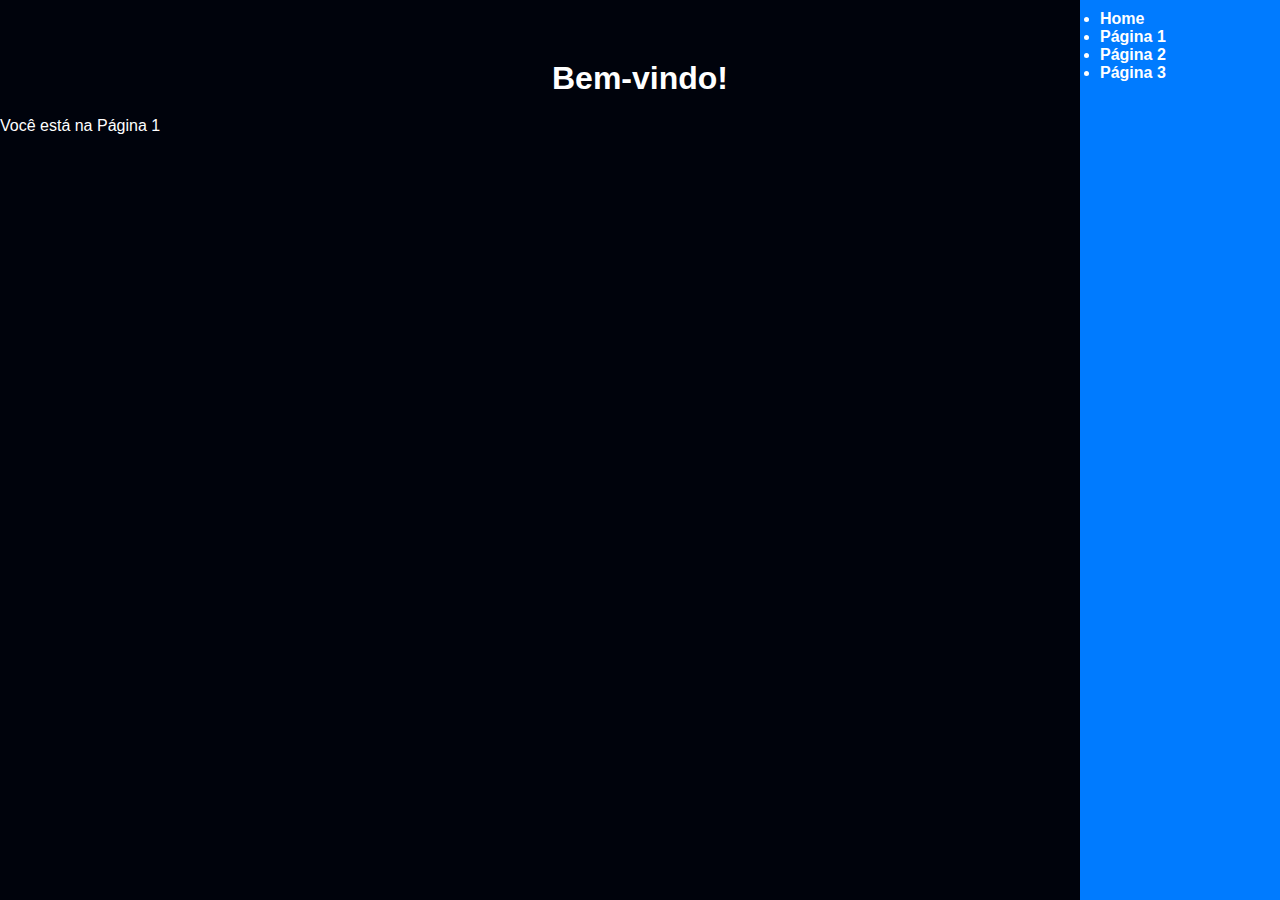
<file: P1.html>
<!DOCTYPE html>
<html lang="pt-br">
<head>
    <meta charset="UTF-8">
    <meta name="viewport" content="width=device-width, initial-scale=1.0">
    <title>Menu Superior</title>
    <link rel="stylesheet" href="styles.css">
</head>
<body>
    <header>
        <nav class="menu">
            <ul>
                <li><a href="index.html">Home</a></li>
                <li><a href="P1.html">Página 1</a></li>
                <li><a href="P2.html">Página 2</a></li>
                <li><a href="P3.html">Página 3</a></li>
            </ul>
        </nav>
    </header>
    <main>
        <h1>Bem-vindo!</h1>
        <p>Você está na Página 1</p>
    </main>
</body>
</html>
</file>
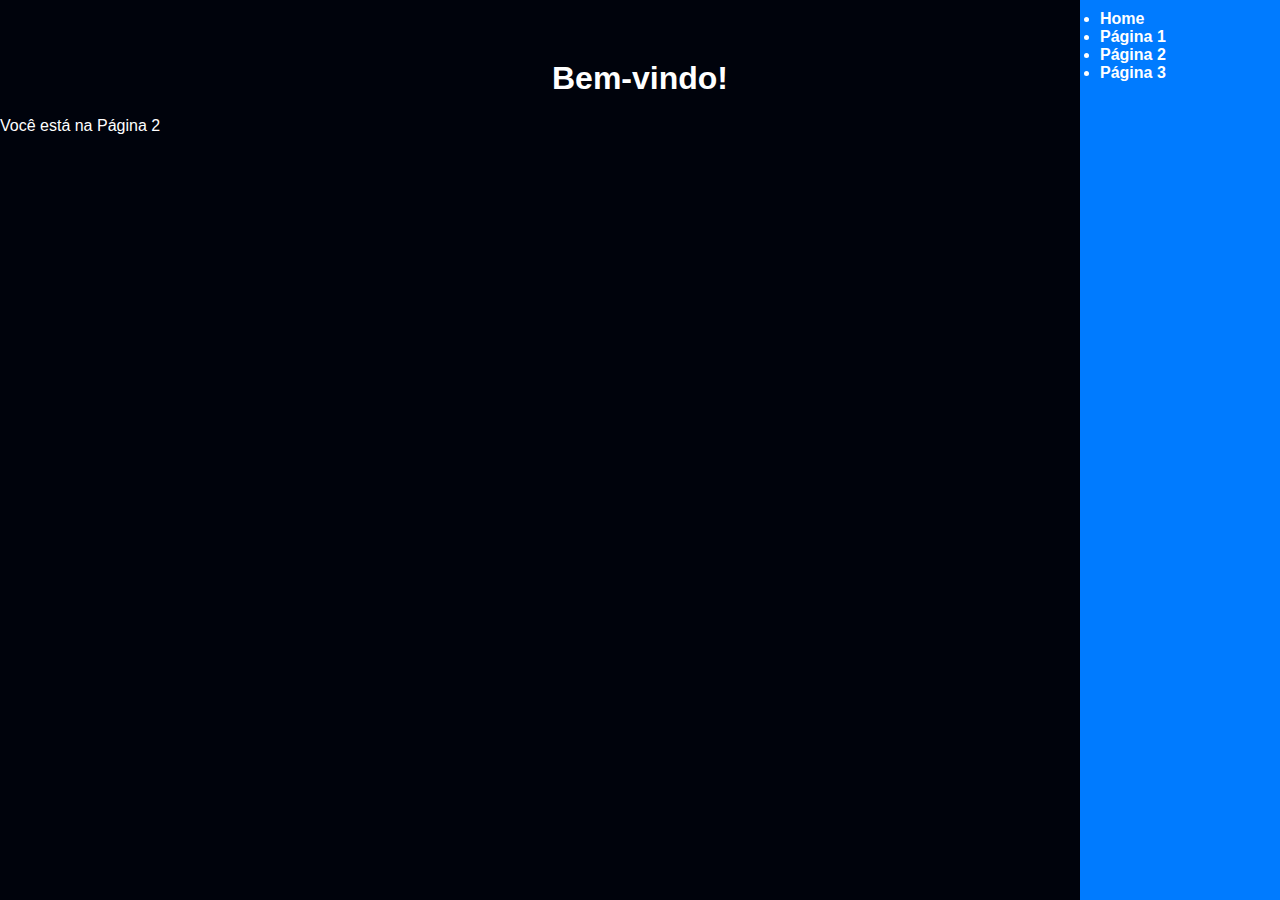
<file: P2.html>
<!DOCTYPE html>
<html lang="pt-br">
<head>
    <meta charset="UTF-8">
    <meta name="viewport" content="width=device-width, initial-scale=1.0">
    <title>Menu Superior</title>
    <link rel="stylesheet" href="styles.css">
</head>
<body>
    <header>
        <nav class="menu">
            <ul>
                <li><a href="index.html">Home</a></li>
                <li><a href="P1.html">Página 1</a></li>
                <li><a href="P2.html">Página 2</a></li>
                <li><a href="P3.html">Página 3</a></li>
            </ul>
        </nav>
    </header>
    <main>
        <h1>Bem-vindo!</h1>
        <p>Você está na Página 2</p>
    </main>
</body>
</html>
</file>
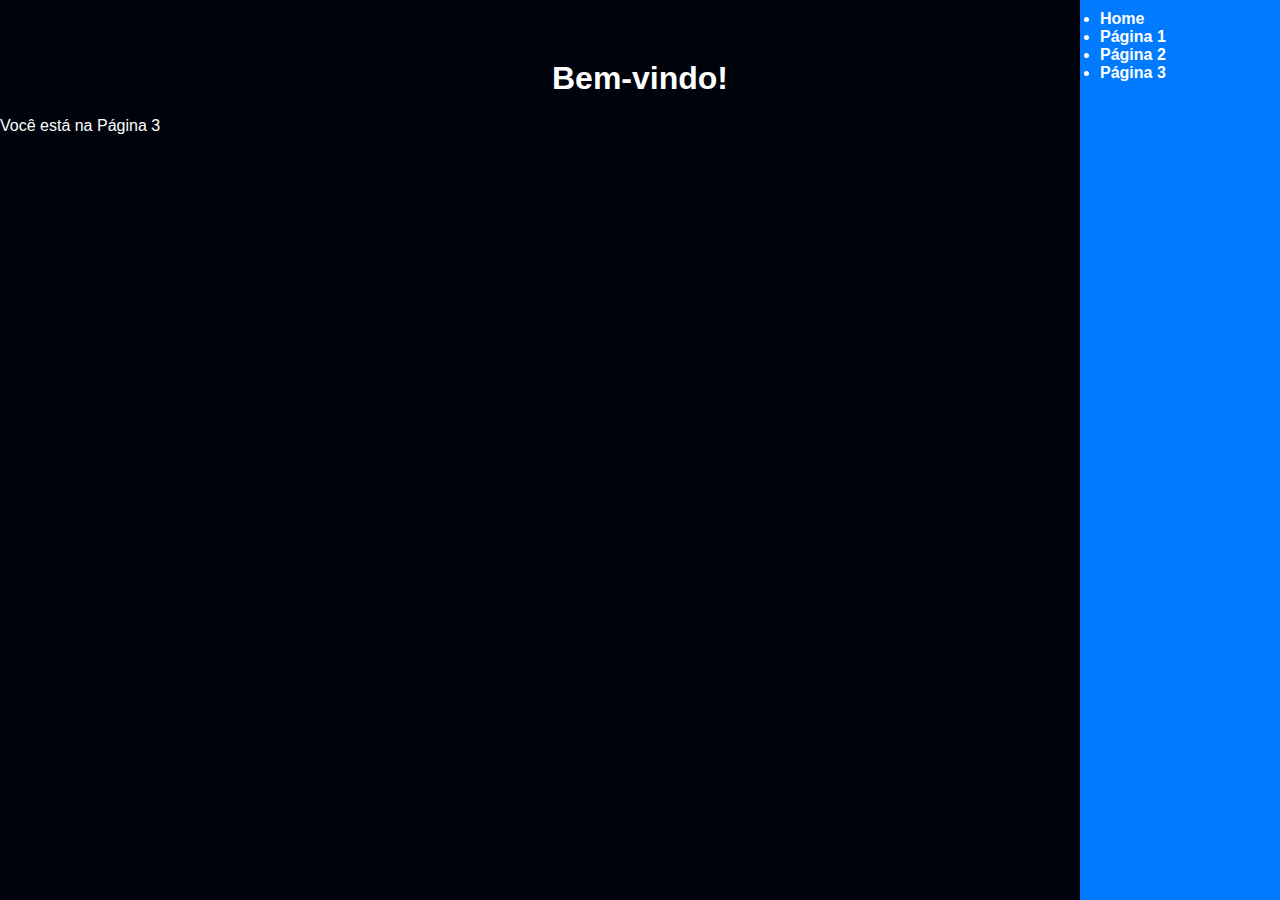
<file: P3.html>
<!DOCTYPE html>
<html lang="pt-br">
<head>
    <meta charset="UTF-8">
    <meta name="viewport" content="width=device-width, initial-scale=1.0">
    <title>Menu Superior</title>
    <link rel="stylesheet" href="styles.css">
</head>
<body>
    <header>
        <nav class="menu">
            <ul>
                <li><a href="index.html">Home</a></li>
                <li><a href="P1.html">Página 1</a></li>
                <li><a href="P2.html">Página 2</a></li>
                <li><a href="P3.html">Página 3</a></li>
            </ul>
        </nav>
    </header>
    <main>
        <h1>Bem-vindo!</h1>
        <p>Você está na Página 3</p>
    </main>
</body>
</html>
</file>
<file: styles.css>
/* Estilos básicos */
body {
    margin: 0;
    font-family: Arial, sans-serif;
    background-color: var(--cor-de-fundo);
    color: var(--branco-principal);
}

* {
    margin: 0;
    padding: 0;
}


.menu {
    background-color: #007BFF; /* azul */
    padding: 10px 0;
    position: fixed; /* fixa o menu na tela */
    top: 0;          /* topo da tela */
    right: 0;        /* lado direito da tela */
    height: 100vh;   /* altura total da tela */
    width: 200px;    /* largura do menu, ajuste conforme quiser */
    z-index: 1000;   /* fica acima do restante do conteúdo */
}



/*
.menu {
    background-color: #007BFF; /* azul */
    padding: 10px 0;
    position: right; /* Deixa o menu fixo no topo */
    top: 0;
    left: 0;
    width: 100%; /* Garante que o menu ocupe toda a largura */
    z-index: 1000; /* Garante que o menu fique acima do restante do conteúdo */
/*}  */

.menu ul {
    list-style: none;
    margin: 0;
    padding: 0;
    display: flex;
    justify-content: center;
}

.menu li {
    margin: 0 20px;
}

.menu a {
    color: white;
    text-decoration: none;
    font-weight: bold;
    font-size: 16px;
}

.menu a:hover {
    text-decoration: underline;
}

/* Layout da página principal */
main {
    padding-top: 60px; /* Adiciona espaço suficiente para o conteúdo não ficar escondido pelo menu fixo */
}

.content {
    display: flex;
    align-items: center;
    justify-content: center;
    padding: 20px;
    gap: 20px;
}

.image-container {
    width: 10cm;
    height: 10cm;
}

.image-container img {
    width: 100%;
    height: 100%;
    object-fit: cover;
}

.text-container {
    max-width: 600px;
    line-height: 1.6;
}

h1 {
    text-align: center;
    margin-bottom: 20px;
}

:root {
    --branco-principal: #FFFFFF;
    --cinza-secundario: #C0C0C0;
    --botao-azul: #167BF7;
    --cor-de-fundo: #00030C;
}
</file>
